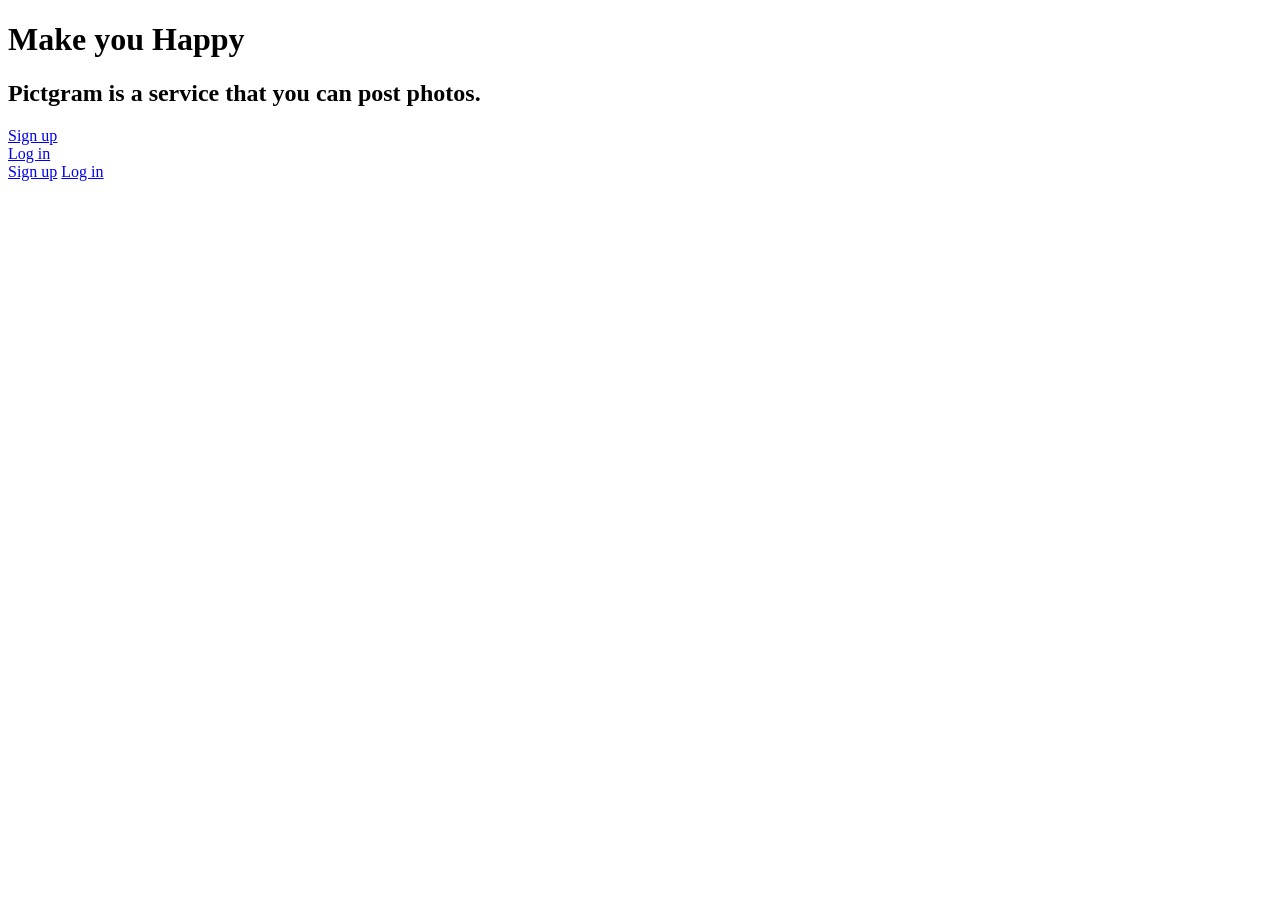
<file: target/classes/templates/pages/index.html>
<!DOCTYPE html>
<html
        xmlns:th="http://www.thymeleaf.org"
        xmlns:layout="http://www.ultraq.net.nz/thymeleaf/layout"
        layout:decorate="~{layouts/layout}">
<head>
    <title>Pictgram</title>
</head>
<body>
<div class="pages-index-wrapper text-center" layout:fragment="contents">
    <div class="container">
        <div class="row p-form-top d-none d-lg-block d-xl-block d-xxl-block"></div>
        <h1 class="text-white" th:text="#{pages.index.lead.1}">Make you Happy</h1>
        <h2 class="text-white" th:text="#{pages.index.lead.2}">Pictgram is a service that you can post photos.</h2>
        <div class="d-none d-lg-block d-xl-block d-xxl-block">
            <div class="row justify-content-center">
                <div class="col-3">
                    <a class="btn w-100 btn-outline-light" href="/users/new" th:text="#{pages.index.signup}">Sign up</a>
                </div>
                <div class="col-3">
                   <a class="btn w-100 btn-outline-light" href="/login" th:text="#{pages.index.login}">Log in</a>
                </div>
            </div>
        </div>
        <div class="d-block d-lg-none d-xl-none d-xxl-none">
            <a class="btn w-100 btn-outline-light mb-3" href="/users/new" th:text="#{pages.index.signup}">Sign up</a>
            <a class="btn w-100 btn-outline-light" href="/login" th:text="#{pages.index.login}">Log in</a>
        </div>
    </div>
</div>
</body>
</html>
</file>
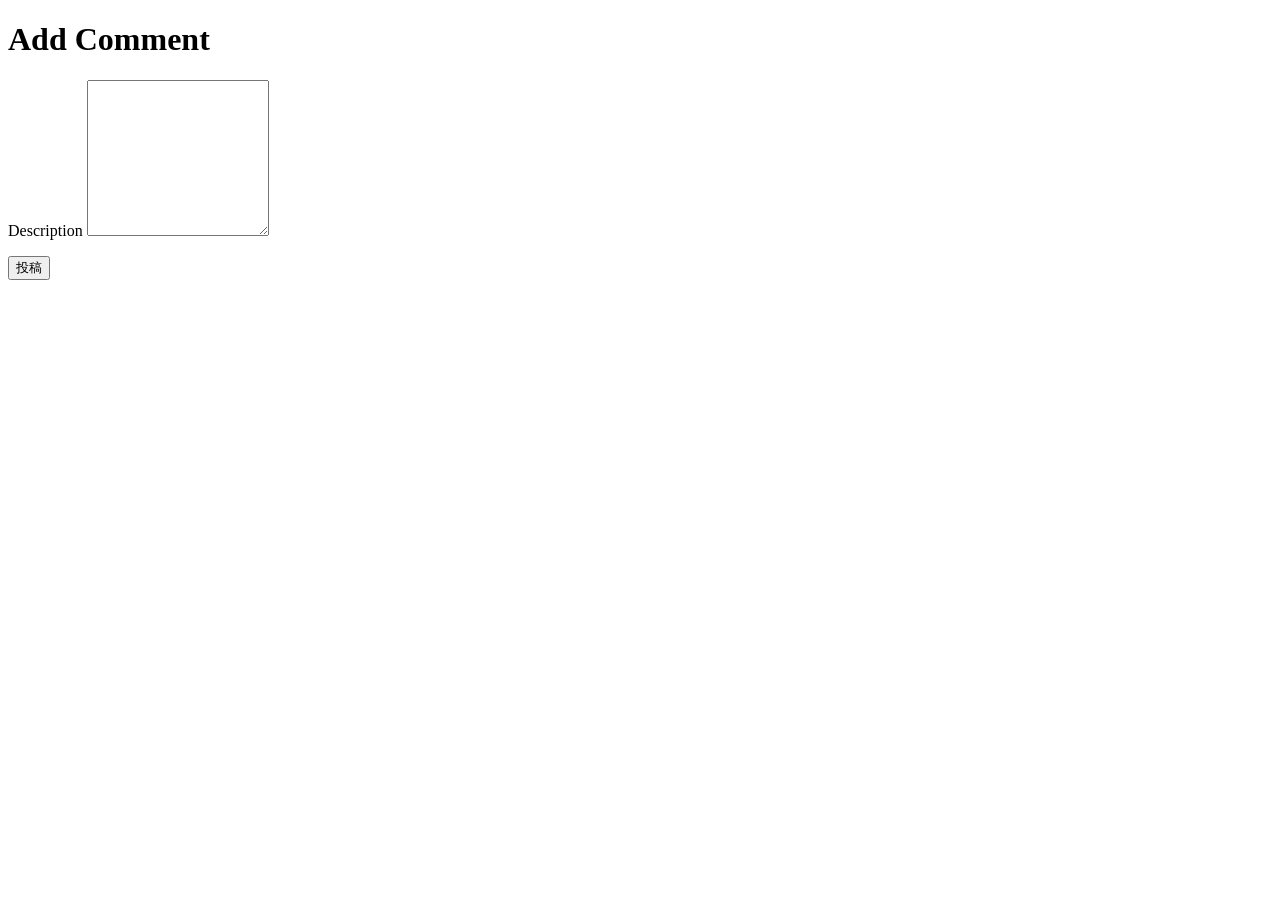
<file: target/classes/templates/comments/new.html>
<!DOCTYPE html>
<html
  xmlns:th="http://www.thymeleaf.org"
  xmlns:layout="http://www.ultraq.net.nz/thymeleaf/layout"
  layout:decorate="~{layouts/layout}">
  <head>
    <title>Pictgram</title>
  </head>
  <body>
<div class="comments-new-wrapper" layout:fragment="contents">
  <div class="container">
    <div class="row">
      <div class="col-md-6 mx-auto">
        <h1 class="text-center" th:text="#{comments.new.title}">Add Comment</h1>
        <form class="new_comment" id="new_comment" th:action="@{/topics/__${form.topicId}__/comment}" th:object="${form}">
          <div layout:replace="~{layouts/common::messages}"></div>
          <div class="mb-3">
            <label class="form-label text-black" for="comment_description" th:text="#{comments.new.description}">Description</label>
            <textarea class="form-control" th:field="*{description}" rows="10" th:errorclass="error-field"></textarea><p th:if="${#fields.hasErrors('description')}" class="error-message" th:errors="*{description}"></p>
          </div>
          <input type="submit" value="投稿" class="btn w-100 btn-outline-dark" th:value="#{comments.new.submit}"/>
        </form>
      </div>
    </div>
  </div>
</div>

  </body>
</html>
</file>
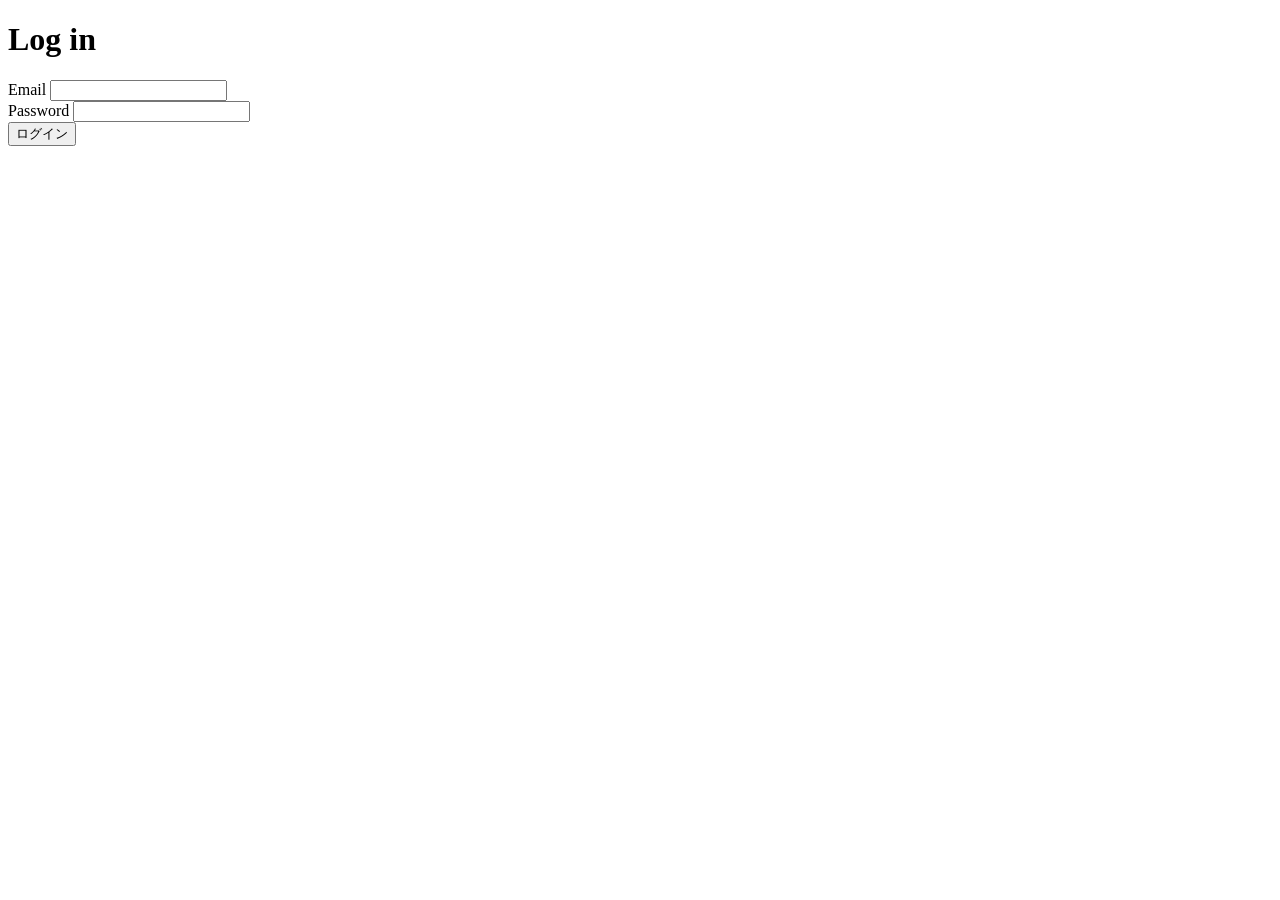
<file: target/classes/templates/sessions/new.html>
<!DOCTYPE html>
<html xmlns:th="http://www.thymeleaf.org"
	xmlns:layout="http://www.ultraq.net.nz/thymeleaf/layout"
	layout:decorate="~{layouts/layout}">
<head>
<title>Pictgram</title>
</head>
<body>
	<div class="users-new-wrapper" layout:fragment="contents">
		<div class="container">
			<div class="row p-form-top d-none d-lg-block d-xl-block d-xxl-block"></div>
			<div class="row">
				<main class="col-md-4 mx-auto">
					<h1 class="text-center text-white" th:text="#{sessions.new.title}">Log
						in</h1>
					<form method="post" th:action="@{/login}">
						<div class="mb-3">
							<label class="form-label text-white" for="session_email"
								th:text="#{sessions.new.email}">Email</label> <input
								class="form-control" type="text" name="username"
								id="session_email" />
						</div>
						<div class="mb-3">
							<label class="form-label text-white" for="session_password"
								th:text="#{sessions.new.password}">Password</label> <input
								class="form-control" type="password" name="password"
								id="session_password" />
						</div>
						<input type="submit" value="ログイン"
							class="btn w-100 btn-outline-light"
							th:value="#{sessions.new.submit}" />
					</form>
				</main>
			</div>
		</div>
		<div class="container" style="margin-top: 60px">
			<div class="row">
				<div class="col-md-4 mx-auto">
					<div class="mb-3">
						<a class="btn w-100 btn-social btn-google text-center"
							href="/oauth2/authorization/google"> <span
							class="bi bi-google"></span><span
							th:text="#{sessions.new.login_google}" />
						</a>
					</div>
					<div class="mb-3">
						<a class="btn w-100 btn-social btn-github text-center"
							href="/oauth2/authorization/github"> <span
							class="bi bi-github"></span><span
							th:text="#{sessions.new.login_github}" />
						</a>
					</div>
				</div>
			</div>

		</div>
	</div>
</body>
</html>
</file>
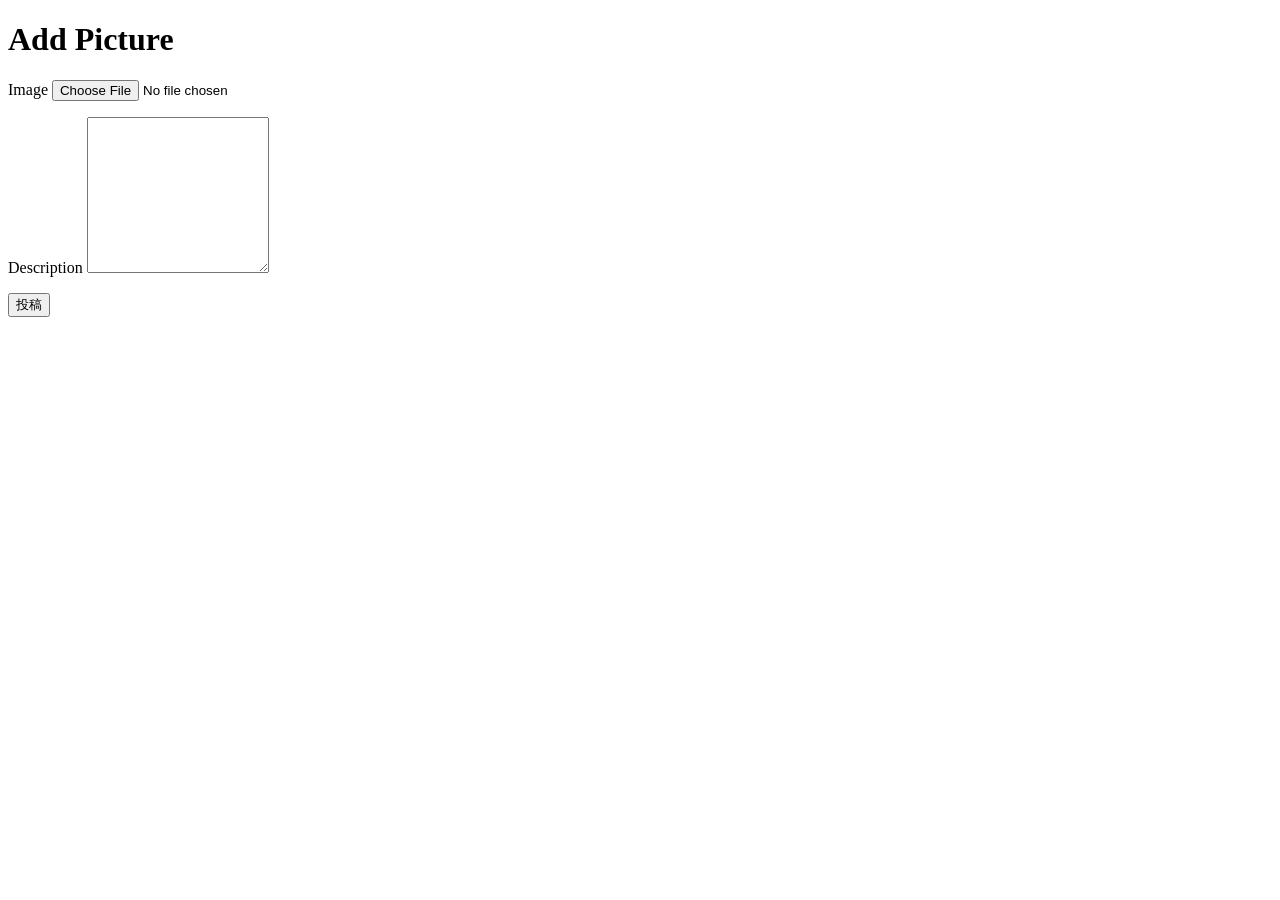
<file: target/classes/templates/topics/new.html>
<!DOCTYPE html>
<html
  xmlns:th="http://www.thymeleaf.org"
  xmlns:layout="http://www.ultraq.net.nz/thymeleaf/layout"
  layout:decorate="~{layouts/layout}">
  <head>
    <title>Pictgram</title>
  </head>
  <body>
<div class="topics-new-wrapper" layout:fragment="contents">
  <div class="container">
    <div class="row p-form-top d-none d-lg-block d-xl-block d-xxl-block"></div>
    <div class="row">
      <div class="col-md-6 mx-auto">
       <h1 class="text-center" th:text="#{topics.new.title}">Add Picture</h1>
					<form class="new_topic" id="new_topic" method="post"
						th:action="@{/topic}" th:object="${form}"
						enctype="multipart/form-data">
						<div layout:replace="~{layouts/common::messages}"></div>
						<input type="hidden" th:field="*{id}" />
						<div class="mb-3">
							 <label class="form-label text-black" for="topic_image" th:text="#{topics.new.image}">Image</label>
							<input type="file" class="form-control-file" th:field="*{image}" />
							<p th:if="${#fields.hasErrors('image')}" class="error-message"
								th:errors="*{image}"></p>
						</div>
						<div class="mb-3">
							<label class="form-label text-black" for="topic_description" th:text="#{topics.new.description}">Description</label>
							<textarea class="form-control" th:field="*{description}"
								rows="10" th:errorclass="error-field"></textarea>
							<p th:if="${#fields.hasErrors('description')}"
								class="error-message" th:errors="*{description}"></p>
						</div>
						<input type="submit" value="投稿" class="btn w-100 btn-outline-dark" th:value="#{topics.new.submit}"/>
					</form>
				</div>
    </div>
  </div>
</div>
  </body>
</html>
</file>
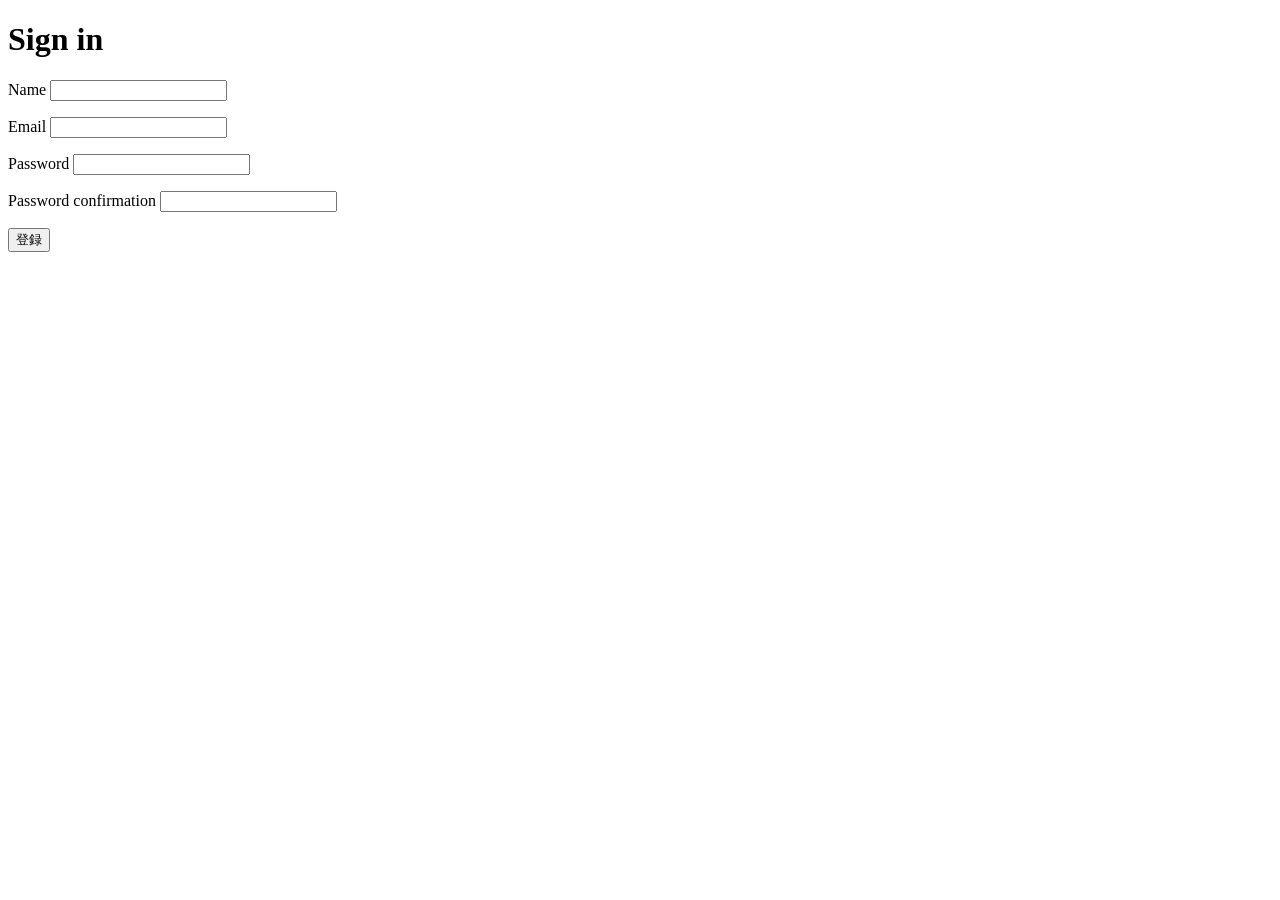
<file: target/classes/templates/users/new.html>
<!DOCTYPE html>
<html
        xmlns:th="http://www.thymeleaf.org"
        xmlns:layout="http://www.ultraq.net.nz/thymeleaf/layout"
        layout:decorate="~{layouts/layout}">
<head>
    <title>Pictgram</title>
</head>
<body>
<div class="users-new-wrapper" layout:fragment="contents">
    <div class="container">
        <div class="row p-form-top d-none d-lg-block d-xl-block d-xxl-block"></div>
        <div class="row">
            <main class="col-md-4 mx-auto">
               <h1 class="text-center text-white" th:text="#{users.new.title}">Sign in</h1>
                <form method="post" th:action="@{/user}" th:object="${form}">
                    <div layout:replace="~{layouts/common::messages}"></div>
                    <div class="mb-3">
                        <label class="form-label text-white" for="user_name" th:text="#{users.new.name}">Name</label>
                        <input type="text" class="form-control" th:field="*{name}" /><p th:if="${#fields.hasErrors('name')}" class="error-message" th:errors="*{name}"></p>
                    </div>
                    <div class="mb-3">
                         <label class="form-label text-white" for="user_email" th:text="#{users.new.email}">Email</label>
                        <input type="text" class="form-control" th:field="*{email}" th:placeholder="#{users.new.email.placeholder}" /><p th:if="${#fields.hasErrors('email')}" class="error-message" th:errors="*{email}"></p>
                    </div>
                    <div class="mb-3">
                        <label class="form-label text-white" for="user_password" th:text="#{users.new.password}">Password</label>
                        <input class="form-control" type="password" th:field="*{password}" th:placeholder="#{users.new.password.placeholder}" /><p th:if="${#fields.hasErrors('password')}" class="error-message" th:errors="*{password}"></p>
                    </div>
                    <div class="mb-3">
                       <label class="form-label text-white" for="user_password_confirmation" th:text="#{users.new.password_confirmation}">Password confirmation</label>
                        <input type="password" class="form-control" th:field="*{passwordConfirmation}" th:placeholder="#{users.new.password.placeholder}" /><p th:if="${#fields.hasErrors('passwordConfirmation')}" class="error-message" th:errors="*{passwordConfirmation}"></p>
                    </div>
                   <input type="submit" value="登録" class="btn w-100 btn-outline-light" th:value="#{users.new.submit}"/>
                </form>
            </main>
        </div>
    </div>
</div>
</body>
</html>
</file>
